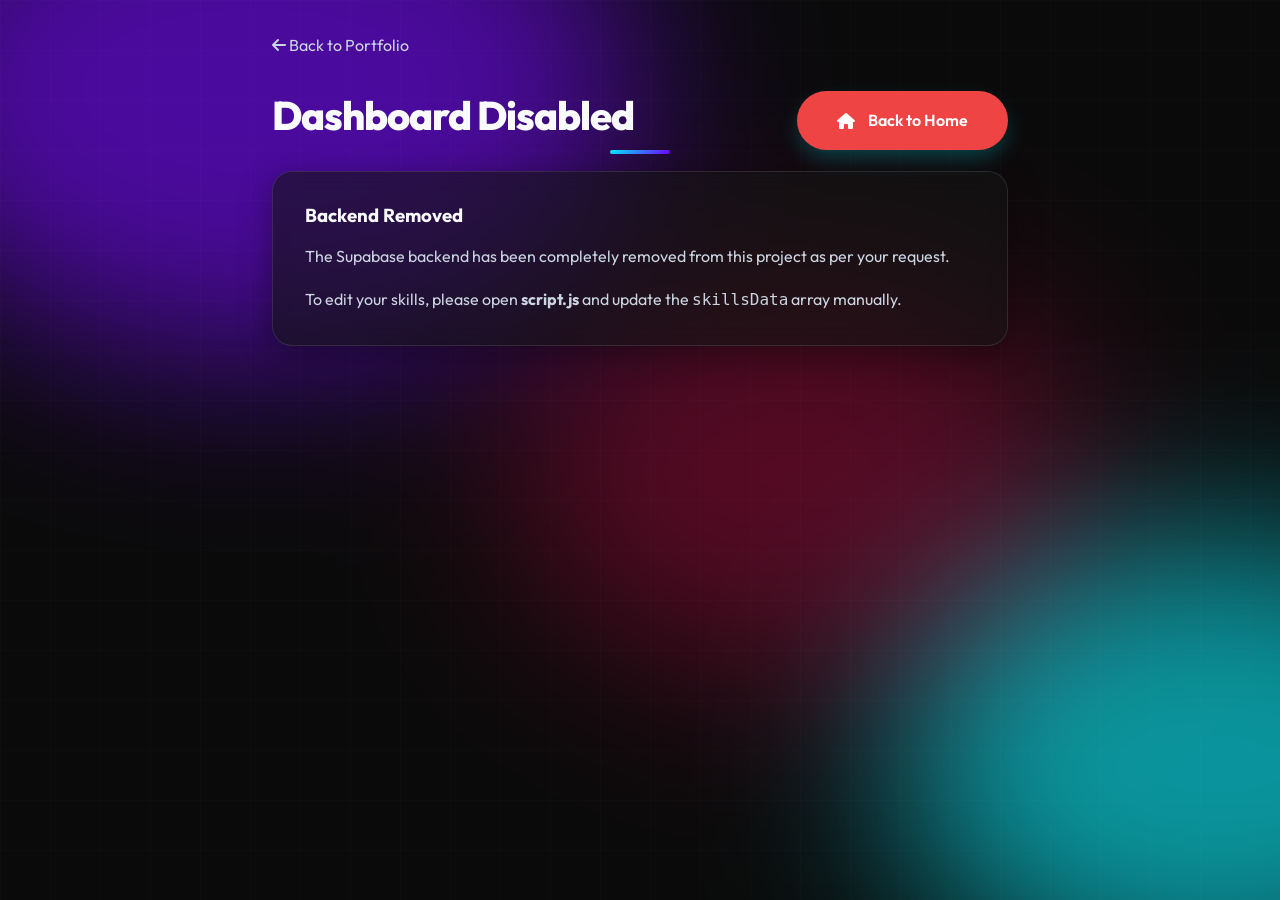
<file: admin.html>
<!DOCTYPE html>
<html lang="en">
<head>
    <meta charset="UTF-8">
    <meta name="viewport" content="width=device-width, initial-scale=1.0">
    <title>Admin Panel - Portfolio</title>
    <link rel="stylesheet" href="style.css">
    <link rel="stylesheet" href="https://cdnjs.cloudflare.com/ajax/libs/font-awesome/6.4.0/css/all.min.css">
    <style>
        body { padding: 2rem; }
        .admin-container { max-width: 800px; margin: 0 auto; }
        .admin-card {
            background: var(--bg-glass);
            backdrop-filter: var(--glass-blur);
            border: var(--glass-border);
            padding: 2rem;
            border-radius: 20px;
            margin-bottom: 2rem;
            box-shadow: var(--card-shadow);
        }
        .form-group { margin-bottom: 1.5rem; }
        .form-group label { display: block; margin-bottom: 0.5rem; color: var(--text-secondary); font-weight: 600;}
        .form-group input, .form-group select, .form-group textarea {
            width: 100%;
            padding: 1rem;
            background: rgba(0,0,0,0.2);
            border: 1px solid var(--border-color);
            border-radius: 10px;
            color: var(--text-primary);
            font-family: inherit;
        }
        [data-theme="light"] .form-group input, [data-theme="light"] .form-group select, [data-theme="light"] .form-group textarea {
            background: rgba(255,255,255,0.5);
        }
        #dashboard { display: none; }
        .logout-btn { float: right; background: var(--danger); }
        
        table { width: 100%; border-collapse: collapse; margin-top: 1rem; }
        th, td { padding: 1rem; text-align: left; border-bottom: 1px solid var(--border-color); }
        th { color: var(--accent-primary); }
        
        /* Reset cursor for admin panel */
        * { cursor: auto !important; }
        a, button, input[type="submit"] { cursor: pointer !important; }
    </style>
</head>
<body data-theme="dark">
    
    <div class="aurora-bg">
        <div class="aurora aurora-1"></div>
        <div class="aurora aurora-2"></div>
        <div class="aurora aurora-3"></div>
        <div class="grid-overlay"></div>
    </div>

    <div class="container admin-container">
        
        <!-- Back Link -->
        <a href="index.html" style="color: var(--text-secondary); text-decoration: none; display: inline-block; margin-bottom: 2rem;">
            <i class="fas fa-arrow-left"></i> Back to Portfolio
        </a>

        <!-- Login Section -->
        <div id="loginSection" class="admin-card" style="display: none;">
            <h2 class="section-title" style="font-size: 2.5rem; margin-bottom: 2rem;">Admin Login</h2>
            <form id="loginForm">
                <div class="form-group">
                    <label>Email</label>
                    <input type="email" id="email" required placeholder="admin@example.com">
                    <span id="emailError" style="color: var(--danger); font-size: 0.85rem; display: none; margin-top: 0.5rem;"></span>
                </div>
                <div class="form-group">
                    <label>Password</label>
                    <input type="password" id="password" required>
                    <span id="passwordError" style="color: var(--danger); font-size: 0.85rem; display: none; margin-top: 0.5rem;"></span>
                </div>
                <button type="button" class="btn btn-primary" style="width: 100%" onclick="handleLogin()">Login</button>
            </form>
            <p id="loginError" style="color: var(--danger); margin-top: 1rem; text-align: center; display: none;"></p>
        </div>

        <!-- Dashboard Section -->
        <div id="dashboard" style="display: block;">
            <a href="index.html" class="btn btn-primary logout-btn"><i class="fas fa-home"></i> Back to Home</a>
            <h2 class="section-title" style="font-size: 2.5rem; text-align: left; margin-bottom: 2rem;">Dashboard Disabled</h2>
            
            <div class="admin-card">
                <h3>Backend Removed</h3>
                <p style="margin-top: 1rem; color: var(--text-secondary);">The Supabase backend has been completely removed from this project as per your request.</p>
                <p style="margin-top: 1rem; color: var(--text-secondary);">To edit your skills, please open <strong>script.js</strong> and update the <code>skillsData</code> array manually.</p>
            </div>
        </div>

    </div>

</body>
</html>
</file>
<file: style.css>
/* ==========================================================================
   Premium Portfolio Stylesheet - Redesigned
   ========================================================================== */

@import url('https://fonts.googleapis.com/css2?family=Outfit:wght@300;400;500;600;700;800;900&display=swap');

:root {
    /* Premium Dark Theme (Default) */
    --bg-primary: #0a0a0a;
    --bg-secondary: #121212;
    --bg-card: rgba(255, 255, 255, 0.03);
    --bg-glass: rgba(20, 20, 20, 0.6);
    
    --text-primary: #f8fafc;
    --text-secondary: #cbd5e1;
    --text-muted: #64748b;
    
    --accent-primary: #00f0ff; /* Electric Cyan */
    --accent-secondary: #ff0055; /* Neon Pink */
    --accent-tertiary: #7000ff; /* Deep Purple */
    
    --accent-glow: rgba(0, 240, 255, 0.3);
    --border-color: rgba(255, 255, 255, 0.08);
    --shadow-color: rgba(0, 0, 0, 0.5);
    
    --gradient-1: linear-gradient(135deg, var(--accent-primary), var(--accent-tertiary));
    --gradient-2: linear-gradient(135deg, var(--accent-secondary), var(--accent-tertiary));
    
    --card-shadow: 0 8px 32px 0 rgba(0, 0, 0, 0.37);
    --glass-border: 1px solid rgba(255, 255, 255, 0.1);
    --glass-blur: blur(12px);
    
    --success: #10b981;
    --warning: #f59e0b;
    --danger: #ef4444;
}

[data-theme="light"] {
    --bg-primary: #f8fafc;
    --bg-secondary: #ffffff;
    --bg-card: rgba(255, 255, 255, 0.7);
    --bg-glass: rgba(255, 255, 255, 0.6);
    
    --text-primary: #0f172a;
    --text-secondary: #334155;
    --text-muted: #64748b;
    
    --accent-primary: #2563eb; /* Royal Blue */
    --accent-secondary: #e11d48; /* Rose */
    --accent-tertiary: #7c3aed; /* Violet */
    
    --accent-glow: rgba(37, 99, 235, 0.2);
    --border-color: rgba(0, 0, 0, 0.08);
    --shadow-color: rgba(0, 0, 0, 0.05);
    
    --card-shadow: 0 8px 32px 0 rgba(31, 38, 135, 0.07);
    --glass-border: 1px solid rgba(0, 0, 0, 0.05);
}

* {
    margin: 0;
    padding: 0;
    box-sizing: border-box;
    cursor: none; /* Hide default cursor for custom one */
}

html {
    scroll-behavior: smooth;
    font-size: 16px;
}

body {
    font-family: 'Outfit', sans-serif;
    background-color: var(--bg-primary);
    color: var(--text-primary);
    line-height: 1.7;
    overflow-x: hidden;
    transition: background-color 0.5s ease, color 0.5s ease;
}

/* ==================== SCROLL PROGRESS ==================== */
.scroll-progress {
    position: fixed;
    top: 0;
    left: 0;
    height: 4px;
    background: var(--gradient-1);
    width: 0%;
    z-index: 10000;
    border-radius: 0 2px 2px 0;
    box-shadow: 0 0 10px var(--accent-primary);
    transition: width 0.1s ease-out;
}

/* ==================== CUSTOM CURSOR ==================== */
.cursor-dot, .cursor-outline {
    position: fixed;
    top: 0;
    left: 0;
    transform: translate(-50%, -50%);
    border-radius: 50%;
    z-index: 9999;
    pointer-events: none;
}

.cursor-dot {
    width: 8px;
    height: 8px;
    background-color: var(--accent-primary);
}

.cursor-outline {
    width: 40px;
    height: 40px;
    border: 2px solid var(--accent-primary);
    transition: width 0.2s, height 0.2s, background-color 0.2s;
}

.cursor-outline.hovering {
    width: 60px;
    height: 60px;
    background-color: rgba(0, 240, 255, 0.1);
    border-color: transparent;
    backdrop-filter: invert(10%);
}

[data-theme="light"] .cursor-outline.hovering {
    background-color: rgba(37, 99, 235, 0.1);
}

/* ==================== AURORA BACKGROUND ==================== */
.aurora-bg {
    position: fixed;
    top: 0;
    left: 0;
    width: 100vw;
    height: 100vh;
    z-index: -1;
    overflow: hidden;
    pointer-events: none;
    background-color: var(--bg-primary);
}

.aurora {
    position: absolute;
    filter: blur(90px);
    opacity: 0.6;
    animation: auroraDrift 25s infinite alternate ease-in-out;
    border-radius: 50%;
    mix-blend-mode: screen;
}

[data-theme="light"] .aurora {
    mix-blend-mode: multiply;
    opacity: 0.4;
}

.aurora-1 {
    width: 60vw;
    height: 60vh;
    background: var(--accent-tertiary);
    top: -20%;
    left: -10%;
}

.aurora-2 {
    width: 50vw;
    height: 50vh;
    background: var(--accent-primary);
    bottom: -10%;
    right: -20%;
    animation-delay: -7s;
}

.aurora-3 {
    width: 45vw;
    height: 45vh;
    background: var(--accent-secondary);
    top: 30%;
    left: 40%;
    animation-delay: -15s;
    opacity: 0.3;
}

.grid-overlay {
    position: absolute;
    top: 0;
    left: 0;
    width: 100%;
    height: 100%;
    background-image: 
        linear-gradient(rgba(255, 255, 255, 0.03) 1px, transparent 1px),
        linear-gradient(90deg, rgba(255, 255, 255, 0.03) 1px, transparent 1px);
    background-size: 50px 50px;
    opacity: 0.5;
    z-index: 1;
}

[data-theme="light"] .grid-overlay {
    background-image: 
        linear-gradient(rgba(0, 0, 0, 0.03) 1px, transparent 1px),
        linear-gradient(90deg, rgba(0, 0, 0, 0.03) 1px, transparent 1px);
}

@keyframes auroraDrift {
    0% { transform: translate(0, 0) scale(1) rotate(0deg); }
    33% { transform: translate(5vw, -5vh) scale(1.1) rotate(5deg); }
    66% { transform: translate(-3vw, 4vh) scale(0.9) rotate(-5deg); }
    100% { transform: translate(0, 0) scale(1) rotate(0deg); }
}

/* ==================== TYPOGRAPHY & UTILITIES ==================== */
.container {
    max-width: 1280px;
    margin: 0 auto;
    padding: 0 2rem;
}

h1, h2, h3, h4, h5, h6 {
    font-weight: 700;
    line-height: 1.2;
}

.gradient-text {
    background: var(--gradient-1);
    -webkit-background-clip: text;
    -webkit-text-fill-color: transparent;
    background-size: 200% auto;
    animation: gradientFlow 5s ease infinite;
}

@keyframes gradientFlow {
    0% { background-position: 0% 50%; }
    50% { background-position: 100% 50%; }
    100% { background-position: 0% 50%; }
}

.section-title {
    font-size: 3.5rem;
    font-weight: 800;
    text-align: center;
    margin-bottom: 4rem;
    position: relative;
    letter-spacing: -1px;
}

.section-title::after {
    content: '';
    position: absolute;
    bottom: -15px;
    left: 50%;
    transform: translateX(-50%);
    width: 60px;
    height: 4px;
    background: var(--gradient-1);
    border-radius: 4px;
}

/* ==================== THEME TOGGLE ==================== */
.theme-toggle {
    position: fixed;
    top: 25px;
    right: 25px;
    z-index: 1001;
    width: 50px;
    height: 50px;
    border-radius: 50%;
    background: var(--bg-glass);
    backdrop-filter: var(--glass-blur);
    border: var(--glass-border);
    color: var(--text-primary);
    display: flex;
    align-items: center;
    justify-content: center;
    font-size: 1.2rem;
    box-shadow: var(--card-shadow);
    transition: all 0.3s cubic-bezier(0.175, 0.885, 0.32, 1.275);
}

.theme-toggle:hover {
    transform: scale(1.1) rotate(15deg);
    background: var(--accent-glow);
    border-color: var(--accent-primary);
}

.theme-toggle .fa-sun { display: none; }
[data-theme="light"] .theme-toggle .fa-moon { display: none; }
[data-theme="light"] .theme-toggle .fa-sun { display: block; color: #f59e0b; }

/* ==================== HEADER & NAVIGATION ==================== */
header {
    position: fixed;
    top: 0;
    left: 0;
    width: 100%;
    z-index: 1000;
    padding: 1.5rem 0;
    transition: all 0.4s ease;
}

header.scrolled {
    padding: 1rem 0;
    background: var(--bg-glass);
    backdrop-filter: var(--glass-blur);
    border-bottom: var(--glass-border);
    box-shadow: var(--card-shadow);
}

nav {
    display: flex;
    justify-content: space-between;
    align-items: center;
}

.logo {
    font-size: 1.8rem;
    font-weight: 800;
    letter-spacing: -0.5px;
    color: var(--text-primary);
    position: relative;
}

.logo span {
    color: var(--accent-primary);
}

.logo::after {
    content: '';
    position: absolute;
    width: 8px;
    height: 8px;
    background: var(--accent-primary);
    border-radius: 50%;
    bottom: 8px;
    right: -12px;
    box-shadow: 0 0 10px var(--accent-primary);
}

.nav-links {
    display: flex;
    gap: 2.5rem;
    list-style: none;
}

.nav-links a {
    text-decoration: none;
    color: var(--text-secondary);
    font-weight: 500;
    font-size: 1rem;
    position: relative;
    padding: 0.5rem 0;
    transition: color 0.3s;
}

.nav-links a:hover, .nav-links a.active {
    color: var(--text-primary);
}

.nav-links a::before {
    content: '';
    position: absolute;
    bottom: -2px;
    left: 0;
    width: 0;
    height: 2px;
    background: var(--gradient-1);
    transition: width 0.3s ease;
    border-radius: 2px;
}

.nav-links a:hover::before, .nav-links a.active::before {
    width: 100%;
}

.nav-toggle {
    display: none;
    font-size: 1.5rem;
    color: var(--text-primary);
}

/* ==================== BUTTONS ==================== */
.cta-buttons {
    display: flex;
    gap: 1.5rem;
    flex-wrap: wrap;
}

.btn {
    display: inline-flex;
    align-items: center;
    justify-content: center;
    gap: 0.8rem;
    padding: 1rem 2.5rem;
    border-radius: 100px;
    font-weight: 600;
    font-size: 1rem;
    text-decoration: none;
    transition: all 0.4s cubic-bezier(0.175, 0.885, 0.32, 1.275);
    position: relative;
    overflow: hidden;
    z-index: 1;
}

.btn-primary {
    background: var(--gradient-1);
    color: #ffffff;
    box-shadow: 0 10px 25px -5px var(--accent-glow);
    border: none;
}

.btn-primary::before {
    content: '';
    position: absolute;
    top: 0;
    left: 0;
    width: 100%;
    height: 100%;
    background: linear-gradient(135deg, rgba(255,255,255,0.2), transparent);
    opacity: 0;
    transition: opacity 0.3s;
    z-index: -1;
}

.btn-primary:hover {
    transform: translateY(-5px);
    box-shadow: 0 15px 35px -5px rgba(0, 240, 255, 0.4);
}

.btn-primary:hover::before {
    opacity: 1;
}

.btn-outline {
    background: transparent;
    color: var(--text-primary);
    border: 1px solid var(--border-color);
    backdrop-filter: blur(5px);
}

.btn-outline:hover {
    border-color: var(--accent-primary);
    background: rgba(0, 240, 255, 0.05);
    transform: translateY(-5px);
}

/* ==================== HERO SECTION ==================== */
.hero {
    min-height: 100vh;
    display: flex;
    align-items: center;
    padding-top: 100px;
    position: relative;
}

.hero-content {
    display: grid;
    grid-template-columns: 1.2fr 0.8fr;
    gap: 5rem;
    align-items: center;
}

.hero-text .greeting {
    display: inline-block;
    font-size: 1.1rem;
    font-weight: 600;
    color: var(--text-primary);
    background: var(--bg-card);
    padding: 0.5rem 1.2rem;
    border-radius: 100px;
    border: var(--glass-border);
    margin-bottom: 1.5rem;
    backdrop-filter: blur(10px);
}

.hero-text h1 {
    font-size: 5vw;
    font-weight: 900;
    line-height: 1.1;
    margin-bottom: 1rem;
    letter-spacing: -2px;
}

.glitch-text {
    position: relative;
}

.typed-text {
    font-size: 2.2rem;
    font-weight: 500;
    color: var(--text-secondary);
    min-height: 3.5rem;
    margin-bottom: 1.5rem;
}

.typed-text::after {
    content: '|';
    color: var(--accent-primary);
    animation: blink 1s step-end infinite;
}

@keyframes blink { 50% { opacity: 0; } }

.hero-description {
    font-size: 1.25rem;
    color: var(--text-muted);
    margin-bottom: 3rem;
    max-width: 600px;
    line-height: 1.8;
}

.hero-stats {
    display: flex;
    gap: 2.5rem;
    margin-bottom: 3rem;
}

.stat-item {
    display: flex;
    flex-direction: column;
}

.stat-number {
    font-size: 3rem;
    font-weight: 800;
    color: var(--text-primary);
    line-height: 1;
    margin-bottom: 0.5rem;
}

.stat-number.gradient-1 { background: var(--gradient-1); -webkit-background-clip: text; -webkit-text-fill-color: transparent; }
.stat-number.gradient-2 { background: var(--gradient-2); -webkit-background-clip: text; -webkit-text-fill-color: transparent; }

.stat-label {
    font-size: 0.95rem;
    color: var(--text-muted);
    font-weight: 500;
    text-transform: uppercase;
    letter-spacing: 1px;
}

.hero-image {
    position: relative;
}

.image-wrapper {
    position: relative;
    width: 100%;
    max-width: 420px;
    margin: 0 auto;
    z-index: 1;
    display: flex;
    justify-content: center;
    align-items: center;
    animation: floatImage 6s ease-in-out infinite;
}

@keyframes floatImage {
    0%, 100% { transform: translateY(0) rotate(0deg); }
    50% { transform: translateY(-15px) rotate(2deg); }
}

.image-wrapper::before {
    content: '';
    position: absolute;
    top: -15px;
    left: -15px;
    right: -15px;
    bottom: -15px;
    background: conic-gradient(from 0deg, var(--accent-primary), var(--accent-tertiary), var(--accent-secondary), var(--accent-primary));
    border-radius: 40% 60% 70% 30% / 40% 50% 60% 50%;
    z-index: -1;
    filter: blur(25px);
    animation: spinGradient 6s linear infinite, morph 8s ease-in-out infinite;
    opacity: 0.8;
}

.image-wrapper::after {
    content: '';
    position: absolute;
    top: -4px;
    left: -4px;
    right: -4px;
    bottom: -4px;
    background: conic-gradient(from 0deg, var(--accent-secondary), transparent, var(--accent-primary), transparent);
    border-radius: 40% 60% 70% 30% / 40% 50% 60% 50%;
    z-index: -1;
    animation: spinGradient 4s linear infinite reverse, morph 8s ease-in-out infinite;
}

@keyframes spinGradient {
    100% { transform: rotate(360deg); }
}

.image-wrapper img {
    width: 100%;
    aspect-ratio: 1 / 1;
    border-radius: 40% 60% 70% 30% / 40% 50% 60% 50%;
    border: 5px solid rgba(255, 255, 255, 0.1);
    box-shadow: 0 20px 50px rgba(0, 0, 0, 0.6);
    transition: all 0.5s cubic-bezier(0.175, 0.885, 0.32, 1.275);
    object-fit: cover;
    animation: morph 8s ease-in-out infinite;
}

@keyframes morph {
    0% { border-radius: 40% 60% 70% 30% / 40% 50% 60% 50%; }
    34% { border-radius: 70% 30% 50% 50% / 30% 30% 70% 70%; }
    67% { border-radius: 100% 60% 60% 100% / 100% 100% 60% 60%; }
    100% { border-radius: 40% 60% 70% 30% / 40% 50% 60% 50%; }
}

.image-wrapper:hover img {
    transform: scale(1.05) rotate(-2deg);
    box-shadow: 0 30px 60px var(--accent-glow);
}



.experience-badge {
    position: absolute;
    bottom: 30px;
    left: -40px;
    background: var(--bg-glass);
    backdrop-filter: var(--glass-blur);
    border: var(--glass-border);
    padding: 1.2rem 2rem;
    border-radius: 20px;
    display: flex;
    align-items: center;
    gap: 1rem;
    box-shadow: var(--card-shadow);
    animation: floatBadge 6s ease-in-out infinite;
}

.experience-badge .years {
    font-size: 2.5rem;
    font-weight: 800;
    color: var(--accent-primary);
    line-height: 1;
}

.experience-badge .text {
    font-size: 0.9rem;
    font-weight: 600;
    color: var(--text-secondary);
    line-height: 1.3;
}

@keyframes floatBadge {
    0%, 100% { transform: translateY(0); }
    50% { transform: translateY(-20px); }
}

/* ==================== ABOUT SECTION ==================== */
.about {
    padding: 8rem 0;
    position: relative;
    background: linear-gradient(to bottom, transparent, var(--bg-secondary), transparent);
}

.about-grid {
    display: grid;
    grid-template-columns: 1fr 1fr;
    gap: 3rem;
}

.about-card {
    background: var(--bg-card);
    backdrop-filter: var(--glass-blur);
    border: var(--glass-border);
    padding: 3rem;
    border-radius: 30px;
    box-shadow: var(--card-shadow);
    transition: transform 0.4s, border-color 0.4s;
    position: relative;
    overflow: hidden;
}

.about-card::before {
    content: '';
    position: absolute;
    top: 0;
    left: 0;
    width: 100%;
    height: 100%;
    background: linear-gradient(45deg, transparent, rgba(255,255,255,0.03), transparent);
    transform: translateX(-100%);
    transition: transform 0.6s;
}

.about-card:hover {
    border-color: rgba(0, 240, 255, 0.3);
    transform: translateY(-5px);
}

.about-card:hover::before {
    transform: translateX(100%);
}

.about-card h3 {
    font-size: 2rem;
    margin-bottom: 1.5rem;
    color: var(--text-primary);
}

.about-card p {
    color: var(--text-secondary);
    font-size: 1.1rem;
    margin-bottom: 2rem;
}

.personal-details .detail-item {
    display: flex;
    align-items: center;
    gap: 1.2rem;
    margin-bottom: 1.2rem;
    padding: 1rem;
    background: rgba(0,0,0,0.2);
    border-radius: 15px;
    border: 1px solid rgba(255,255,255,0.05);
    transition: all 0.3s;
}

[data-theme="light"] .personal-details .detail-item {
    background: rgba(255,255,255,0.5);
}

.detail-item:hover {
    border-color: var(--accent-primary);
    background: rgba(0, 240, 255, 0.05);
}

.detail-item i {
    font-size: 1.5rem;
    color: var(--accent-primary);
    width: 30px;
    text-align: center;
}

.detail-item span {
    font-weight: 500;
}

/* Progress Bars */
.progress-item {
    margin-bottom: 1.8rem;
}

.progress-item span {
    display: flex;
    justify-content: space-between;
    font-weight: 600;
    margin-bottom: 0.8rem;
    color: var(--text-primary);
}

.progress-bar {
    height: 8px;
    background: rgba(255,255,255,0.1);
    border-radius: 10px;
    overflow: hidden;
    position: relative;
}

[data-theme="light"] .progress-bar {
    background: rgba(0,0,0,0.1);
}

.progress {
    height: 100%;
    background: var(--gradient-1);
    border-radius: 10px;
    position: relative;
    width: 0; /* Set by JS/inline style */
    transition: width 1.5s cubic-bezier(0.2, 0.8, 0.2, 1);
}

.progress::after {
    content: '';
    position: absolute;
    top: 0;
    left: 0;
    right: 0;
    bottom: 0;
    background: linear-gradient(90deg, transparent, rgba(255,255,255,0.4), transparent);
    animation: shimmer 2s infinite;
}

@keyframes shimmer {
    0% { transform: translateX(-100%); }
    100% { transform: translateX(100%); }
}

/* ==================== SKILLS SECTION ==================== */
.skills {
    padding: 8rem 0;
}

.skills-grid {
    display: grid;
    grid-template-columns: repeat(auto-fill, minmax(280px, 1fr));
    gap: 2rem;
}

.skill-card {
    background: var(--bg-card);
    backdrop-filter: var(--glass-blur);
    border: var(--glass-border);
    padding: 2.5rem 2rem;
    border-radius: 24px;
    text-align: center;
    transition: all 0.4s cubic-bezier(0.175, 0.885, 0.32, 1.275);
    position: relative;
    overflow: hidden;
}

.skill-card:hover {
    transform: translateY(-10px);
    border-color: var(--accent-primary);
    box-shadow: 0 15px 30px rgba(0, 240, 255, 0.15);
}

.skill-header {
    display: flex;
    flex-direction: column;
    align-items: center;
    gap: 1rem;
    margin-bottom: 1.5rem;
}

.skill-header i {
    font-size: 3.5rem;
    color: var(--text-primary);
    transition: color 0.3s, transform 0.5s;
}

.skill-card:hover .skill-header i {
    color: var(--accent-primary);
    transform: scale(1.1) rotate(5deg);
}

.skill-info h3 {
    font-size: 1.4rem;
    margin-bottom: 0.5rem;
}

.skill-tag {
    font-size: 0.75rem;
    text-transform: uppercase;
    letter-spacing: 1px;
    padding: 0.4rem 1rem;
    border-radius: 100px;
    font-weight: 700;
}

.skill-level {
    display: flex;
    justify-content: center;
    gap: 6px;
    margin: 1.5rem 0;
}

.level-dot {
    width: 25px;
    height: 6px;
    background: rgba(255,255,255,0.1);
    border-radius: 10px;
    transform: skewX(-20deg);
}

[data-theme="light"] .level-dot {
    background: rgba(0,0,0,0.1);
}

.level-dot.filled {
    background: var(--accent-primary);
    box-shadow: 0 0 10px var(--accent-glow);
}

.skill-progress-text {
    font-size: 1rem;
    font-weight: 600;
    color: var(--text-muted);
}

/* ==================== PROJECTS SECTION ==================== */
.projects {
    padding: 8rem 0;
    background: linear-gradient(to top, transparent, var(--bg-secondary), transparent);
}

.projects-grid {
    display: grid;
    grid-template-columns: repeat(auto-fit, minmax(350px, 1fr));
    gap: 3rem;
}

.project-card {
    border-radius: 24px;
    overflow: hidden;
    position: relative;
    group: project;
}

.project-image {
    position: relative;
    height: 300px;
    overflow: hidden;
    border-radius: 24px;
}

.project-image img {
    width: 100%;
    height: 100%;
    object-fit: cover;
    transition: transform 0.7s cubic-bezier(0.2, 0.8, 0.2, 1);
}

.project-card:hover .project-image img {
    transform: scale(1.1);
}

.project-overlay {
    position: absolute;
    top: 1.5rem;
    right: 1.5rem;
    z-index: 2;
}

.project-year {
    background: rgba(0,0,0,0.6);
    backdrop-filter: blur(8px);
    color: white;
    padding: 0.5rem 1rem;
    border-radius: 100px;
    font-size: 0.85rem;
    font-weight: 600;
    border: 1px solid rgba(255,255,255,0.1);
}

.project-content {
    position: absolute;
    bottom: 0;
    left: 0;
    width: 100%;
    padding: 2rem;
    background: linear-gradient(to top, rgba(0,0,0,0.9) 0%, rgba(0,0,0,0) 100%);
    transform: translateY(30%);
    transition: transform 0.4s ease;
    z-index: 2;
}

[data-theme="light"] .project-content {
    background: linear-gradient(to top, rgba(0,0,0,0.8) 0%, rgba(0,0,0,0) 100%);
}

.project-card:hover .project-content {
    transform: translateY(0);
}

.project-content h3 {
    color: white;
    font-size: 1.8rem;
    margin-bottom: 0.5rem;
}

.project-content p {
    color: rgba(255,255,255,0.7);
    margin-bottom: 1.5rem;
    font-weight: 500;
}

.project-links {
    display: flex;
    gap: 1rem;
    opacity: 0;
    transition: opacity 0.4s 0.2s;
}

.project-card:hover .project-links {
    opacity: 1;
}

.project-links a {
    background: rgba(255,255,255,0.1);
    backdrop-filter: blur(5px);
    color: white;
    text-decoration: none;
    padding: 0.6rem 1.2rem;
    border-radius: 100px;
    font-size: 0.9rem;
    font-weight: 600;
    display: flex;
    align-items: center;
    gap: 0.5rem;
    transition: all 0.3s;
    border: 1px solid rgba(255,255,255,0.2);
}

.project-links a:hover {
    background: var(--accent-primary);
    color: #000;
    border-color: var(--accent-primary);
}

/* ==================== CONTACT SECTION ==================== */
.contact {
    padding: 8rem 0;
}

.contact-container {
    display: grid;
    grid-template-columns: 1fr 1.2fr;
    gap: 4rem;
    background: var(--bg-card);
    backdrop-filter: var(--glass-blur);
    border: var(--glass-border);
    border-radius: 40px;
    padding: 4rem;
    box-shadow: var(--card-shadow);
}

.contact-info h3 {
    font-size: 2.5rem;
    margin-bottom: 1rem;
}

.contact-info > p {
    color: var(--text-secondary);
    font-size: 1.1rem;
    margin-bottom: 3rem;
}

.contact-details {
    display: flex;
    flex-direction: column;
    gap: 2rem;
    margin-bottom: 3rem;
}

.contact-item {
    display: flex;
    align-items: center;
    gap: 1.5rem;
}

.contact-item i {
    width: 60px;
    height: 60px;
    background: rgba(0, 240, 255, 0.1);
    color: var(--accent-primary);
    border-radius: 50%;
    display: flex;
    align-items: center;
    justify-content: center;
    font-size: 1.5rem;
    border: 1px solid rgba(0, 240, 255, 0.2);
    transition: all 0.3s;
}

.contact-item:hover i {
    background: var(--accent-primary);
    color: #000;
    transform: scale(1.1);
}

.contact-item div span {
    display: block;
    color: var(--text-muted);
    font-size: 0.9rem;
    text-transform: uppercase;
    letter-spacing: 1px;
    margin-bottom: 0.2rem;
}

.contact-item div a {
    color: var(--text-primary);
    text-decoration: none;
    font-size: 1.2rem;
    font-weight: 600;
    transition: color 0.3s;
}

.contact-item div a:hover {
    color: var(--accent-primary);
}

.social-links {
    display: flex;
    gap: 1rem;
}

.social-link {
    width: 50px;
    height: 50px;
    border-radius: 50%;
    background: var(--bg-primary);
    border: var(--glass-border);
    display: flex;
    align-items: center;
    justify-content: center;
    color: var(--text-primary);
    font-size: 1.2rem;
    text-decoration: none;
    transition: all 0.3s cubic-bezier(0.175, 0.885, 0.32, 1.275);
}

.social-link:hover {
    transform: translateY(-5px);
    color: white;
}

.social-link.facebook:hover { background: #1877F2; border-color: #1877F2; }
.social-link.instagram:hover { background: #E4405F; border-color: #E4405F; }
.social-link.linkedin:hover { background: #0A66C2; border-color: #0A66C2; }
.social-link.whatsapp:hover { background: #25D366; border-color: #25D366; }

/* Contact Form */
.contact-form {
    display: flex;
    flex-direction: column;
    gap: 1.5rem;
}

.form-group {
    position: relative;
}

.contact-form input,
.contact-form select,
.contact-form textarea {
    width: 100%;
    background: rgba(255,255,255,0.05);
    border: 1px solid rgba(255,255,255,0.1);
    padding: 1.2rem 1.5rem;
    border-radius: 15px;
    color: var(--text-primary);
    font-family: inherit;
    font-size: 1rem;
    outline: none;
    transition: all 0.3s;
}

[data-theme="light"] .contact-form input,
[data-theme="light"] .contact-form select,
[data-theme="light"] .contact-form textarea {
    background: rgba(0,0,0,0.02);
    border-color: rgba(0,0,0,0.1);
}

.contact-form input:focus,
.contact-form select:focus,
.contact-form textarea:focus {
    border-color: var(--accent-primary);
    background: rgba(0, 240, 255, 0.05);
    box-shadow: 0 0 0 4px rgba(0, 240, 255, 0.1);
}

.contact-form select {
    appearance: none;
    cursor: pointer;
}

.contact-form select option {
    background: var(--bg-secondary);
    color: var(--text-primary);
}

.contact-form button {
    margin-top: 1rem;
    width: 100%;
    padding: 1.2rem;
    font-size: 1.1rem;
}

/* ==================== FOOTER ==================== */
footer {
    padding: 3rem 0;
    text-align: center;
    border-top: var(--glass-border);
    background: rgba(0,0,0,0.3);
}

[data-theme="light"] footer {
    background: rgba(255,255,255,0.5);
}

footer p {
    color: var(--text-muted);
    font-weight: 500;
}

.footer-quote {
    margin-top: 1rem;
    font-style: italic;
    color: var(--text-secondary);
}

/* ==================== ANIMATION CLASSES ==================== */
.animate-fade-up { opacity: 0; transform: translateY(30px); transition: 0.8s ease; }
.animate-slide-left { opacity: 0; transform: translateX(-50px); transition: 0.8s ease; }
.animate-slide-right { opacity: 0; transform: translateX(50px); transition: 0.8s ease; }
.animate-scale { opacity: 0; transform: scale(0.9); transition: 0.6s ease; }

.visible {
    opacity: 1;
    transform: translate(0) scale(1);
}

/* ==================== RESPONSIVE DESIGN ==================== */
@media (max-width: 1024px) {
    .hero-content {
        grid-template-columns: 1fr;
        text-align: center;
        gap: 3rem;
    }
    
    .hero-text h1 { font-size: 4rem; }
    
    .hero-description {
        margin: 1.5rem auto 3rem;
    }
    
    .hero-stats {
        justify-content: center;
    }
    
    .cta-buttons {
        justify-content: center;
    }
    
    .experience-badge {
        left: auto;
        right: 0;
        bottom: 20px;
    }

    .contact-container {
        grid-template-columns: 1fr;
        padding: 3rem;
    }
}

@media (max-width: 768px) {
    .nav-toggle { display: block; }
    
    .nav-links {
        position: fixed;
        top: 80px;
        left: -100%;
        width: 100%;
        height: calc(100vh - 80px);
        flex-direction: column;
        align-items: center;
        justify-content: center;
        background: var(--bg-glass);
        backdrop-filter: blur(20px);
        transition: left 0.4s ease;
        gap: 2rem;
    }
    
    .nav-links.active { left: 0; }
    
    .nav-links a {
        font-size: 1.5rem;
    }
    
    .about-grid { grid-template-columns: 1fr; }
    
    .section-title { font-size: 2.5rem; }
    
    .hero-text h1 { font-size: 3rem; }
    
    .contact-container {
        padding: 2rem;
        border-radius: 20px;
    }

    .cursor-dot, .cursor-outline {
        display: none; /* Disable custom cursor on mobile */
    }
    
    * { cursor: auto; }
}

@media (max-width: 480px) {
    .hero-stats {
        flex-direction: column;
        gap: 1.5rem;
    }
    
    .cta-buttons {
        flex-direction: column;
        width: 100%;
    }
    
    .cta-buttons .btn {
        width: 100%;
    }
}

/* ==================== GLOBAL PREMIUM EFFECTS ==================== */
::selection {
    background-color: var(--accent-primary);
    color: #000;
}
::-moz-selection {
    background-color: var(--accent-primary);
    color: #000;
}
</file>
